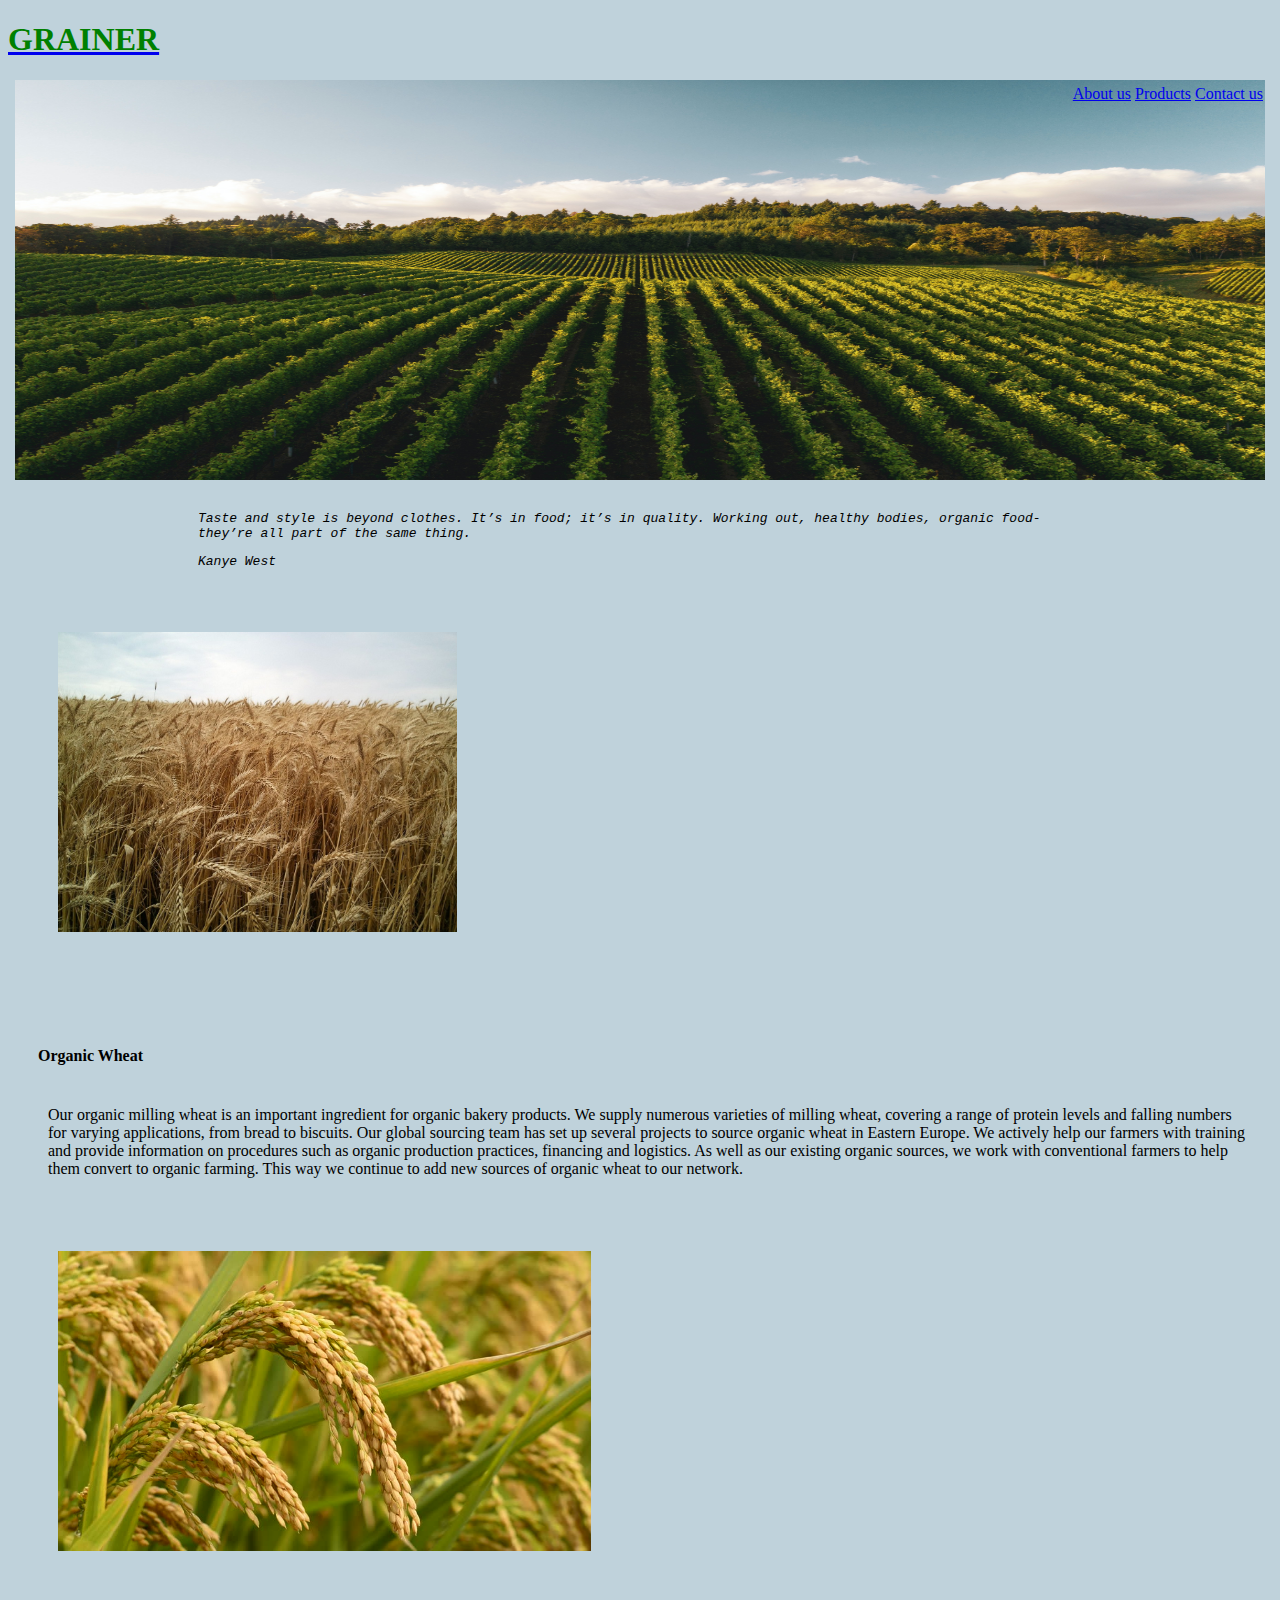
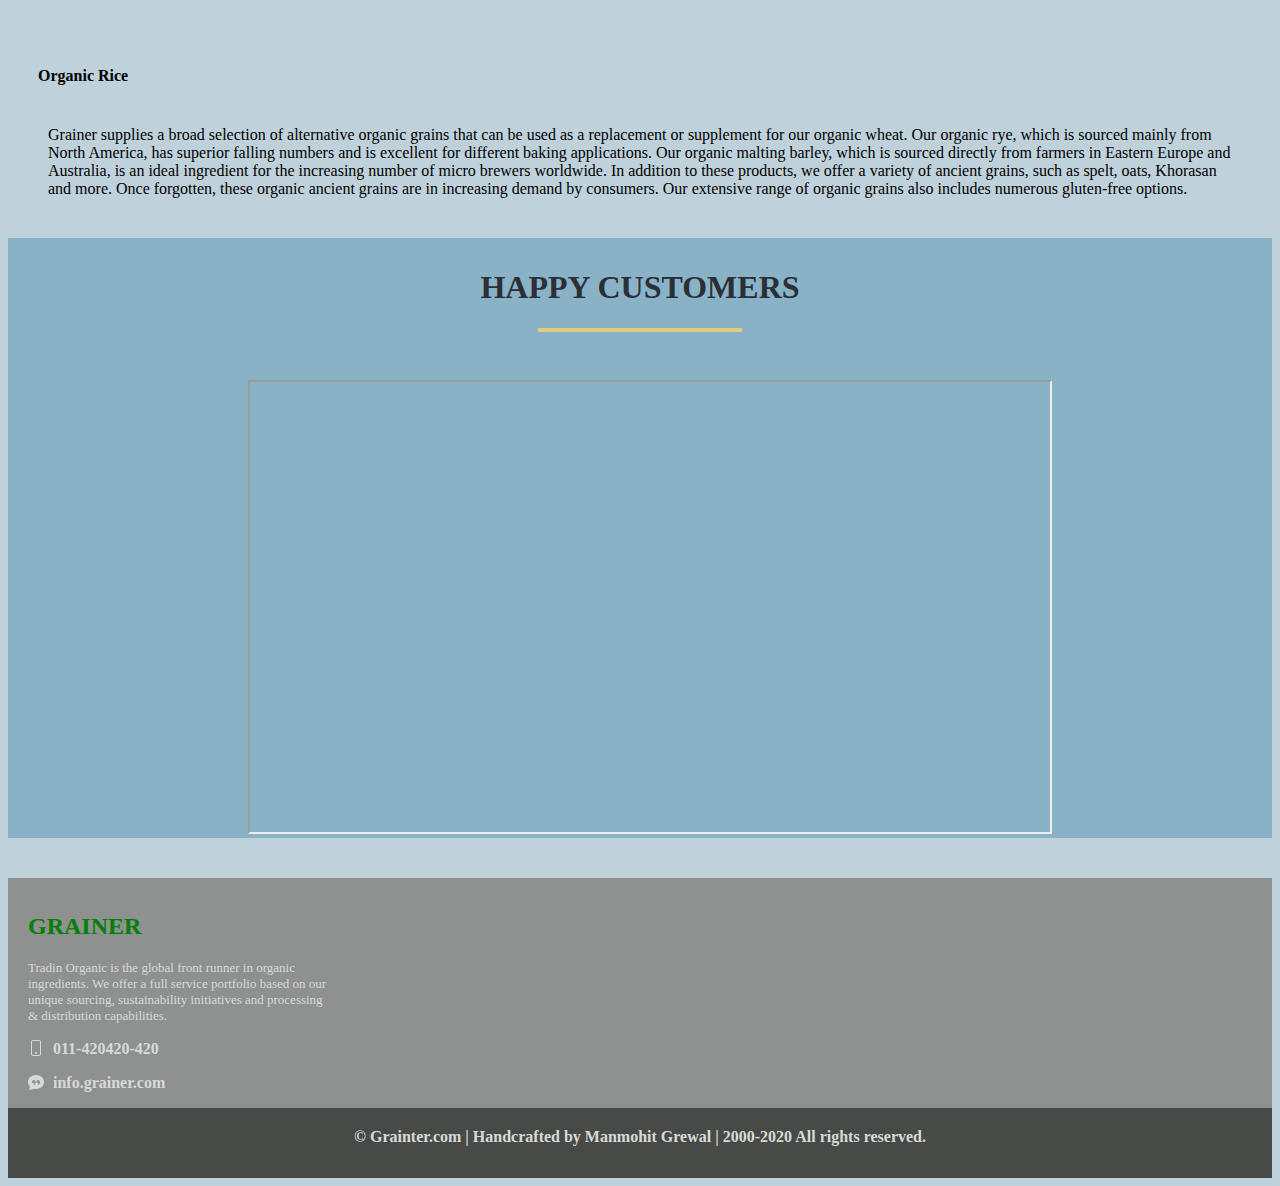
<file: index.html>
<!DOCTYPE html>
<html>

<head>
    <title>Grainer</title>
    <link rel="stylesheet" href="https://stackpath.bootstrapcdn.com/bootstrap/4.1.3/css/bootstrap.min.css" integrity="sha384-MCw98/SFnGE8fJT3GXwEOngsV7Zt27NXFoaoApmYm81iuXoPkFOJwJ8ERdknLPMO" crossorigin="anonymous">
    <!-- <link rel="stylesheet" type="text/css" href="style.css"> -->
    <link rel="stylesheet" media="screen and (min-width: 900px)" href="widescreen.css">
    <link rel="stylesheet" media="screen and (max-width: 600px)" href="smallscreen.css">
    <meta name="viewport" content="width=device-width, initial-scale=1.0">
</head>

<body>

  <!-- Navigation bar | Logo -->

    <nav class="navbar navbar-expand-lg navbar-light bg-light">
        <a class="navbar-brand" href="index.html">
            <h1 id="logo" style="font-family:monaco;">GRAINER</h1></a>

  <!-- Navigation bar | Options -->

        <div class="navbar-nav">
            <a class="nav-item nav-link active" href="about.html">About us</a>
            <a class="nav-item nav-link active" href="product.html">Products</a>
            <a class="nav-item nav-link active" href="contact.html">Contact us</a>
        </div>
    </nav>

    <!-- Farm Image -->

    <img src="farm.jpg" alt="Organic Farms" class="center">
    <br>

    <!-- Quotation -->

    <blockquote class="blockquote text-center">
        <p class="mb-0">Taste and style is beyond clothes. It’s in food; it’s in quality. Working out, healthy bodies, organic food-they’re all part of the same thing.</p>
        <footer class="blockquote-footer">Kanye West</footer>
    </blockquote>

    <!-- Wheat logo and description -->

    <div>
        <img src="wheat.jpg" class="rounded float-right" alt="Wheat">
        <h4><b>Organic Wheat</b></h4>
        <p class="wheat_para">Our organic milling wheat is an important ingredient for organic bakery products. We supply numerous varieties of milling wheat, covering a range of protein levels and falling numbers for varying applications, from bread to biscuits. Our global sourcing team has set up several projects to source organic wheat in Eastern Europe. We actively help our farmers with training and provide information on procedures such as organic production practices, financing and logistics. As well as our existing organic sources, we work with conventional farmers to help them convert to organic farming. This way we continue to add new sources of organic wheat to our network.</p>
    </div>

    <!-- Rice logo and discription -->

    <div>
        <img id="qwer" src="rice.jpg" class="rounded float-left" alt="Wheat">
        <h4><b>Organic Rice</b></h4>
        <p class="rice_para">Grainer supplies a broad selection of alternative organic grains that can be used as a replacement or supplement for our organic wheat. Our organic rye, which is sourced mainly from North America, has superior falling numbers and is excellent for different baking applications. Our organic malting barley, which is sourced directly from farmers in Eastern Europe and Australia, is an ideal ingredient for the increasing number of micro brewers worldwide. In addition to these products, we offer a variety of ancient grains, such as spelt, oats, Khorasan and more. Once forgotten, these organic ancient grains are in increasing demand by consumers. Our extensive range of organic grains also includes numerous gluten-free options. </p>
    </div>

    <div class="vido_container">
      <div class="vd_header">
        <h1 >HAPPY CUSTOMERS</h1>
        <hr width="200px" style="border: 2px solid#decc85;" />
      </div>
      <iframe width="800" height="450" src="https://www.youtube.com/embed/q2bctIhJ1j4">
</iframe>

    </div>

    <!-- Footer main container -->

    <div class="footer">
        <div class=footer-content>
            <h2 style="font-family:monaco;">GRAINER</h2>

            <p class="about_comp">Tradin Organic is the global front runner in organic ingredients. We offer a full service portfolio based on our unique sourcing, sustainability initiatives and processing & distribution capabilities.</p>
            <div class="Contact">
                <svg class="bi bi-phone" width="1em" height="1em" viewBox="0 0 16 16" fill="currentColor" xmlns="http://www.w3.org/2000/svg">
                    <path fill-rule="evenodd" d="M11 1H5a1 1 0 00-1 1v12a1 1 0 001 1h6a1 1 0 001-1V2a1 1 0 00-1-1zM5 0a2 2 0 00-2 2v12a2 2 0 002 2h6a2 2 0 002-2V2a2 2 0 00-2-2H5z" clip-rule="evenodd" />
                    <path fill-rule="evenodd" d="M8 14a1 1 0 100-2 1 1 0 000 2z" clip-rule="evenodd" />
                </svg>
                <p class="p_number"><b>011-420420-420<b></p>
        <svg class="bi bi-chat-quote-fill" width="1em" height="1em" viewBox="0 0 16 16" fill="currentColor" xmlns="http://www.w3.org/2000/svg">
  <path fill-rule="evenodd" d="M16 8c0 3.866-3.582 7-8 7a9.06 9.06 0 01-2.347-.306c-.584.296-1.925.864-4.181 1.234-.2.032-.352-.176-.273-.362.354-.836.674-1.95.77-2.966C.744 11.37 0 9.76 0 8c0-3.866 3.582-7 8-7s8 3.134 8 7zM7.194 6.766c.087.124.163.26.227.401.428.948.393 2.377-.942 3.706a.446.446 0 01-.612.01.405.405 0 01-.011-.59c.419-.416.672-.831.809-1.22-.269.165-.588.26-.93.26C4.775 9.333 4 8.587 4 7.667 4 6.747 4.776 6 5.734 6c.271 0 .528.06.756.166l.008.004c.169.07.327.182.469.324.085.083.161.174.227.272zM11 9.073c-.269.165-.588.26-.93.26-.958 0-1.735-.746-1.735-1.666 0-.92.777-1.667 1.734-1.667.271 0 .528.06.756.166l.008.004c.17.07.327.182.469.324.085.083.161.174.227.272.087.124.164.26.228.401.428.948.392 2.377-.942 3.706a.446.446 0 01-.613.01.405.405 0 01-.011-.59c.42-.416.672-.831.81-1.22z" clip-rule="evenodd"/>
</svg>
<p class= "p_number"><b>info.grainer.com<b></p>
</div>

<div class="footer-bottom">&copy Grainter.com | Handcrafted by Manmohit Grewal | 2000-2020 All rights reserved.</div>
</div>
</div>

    </body>
</html>
</file>
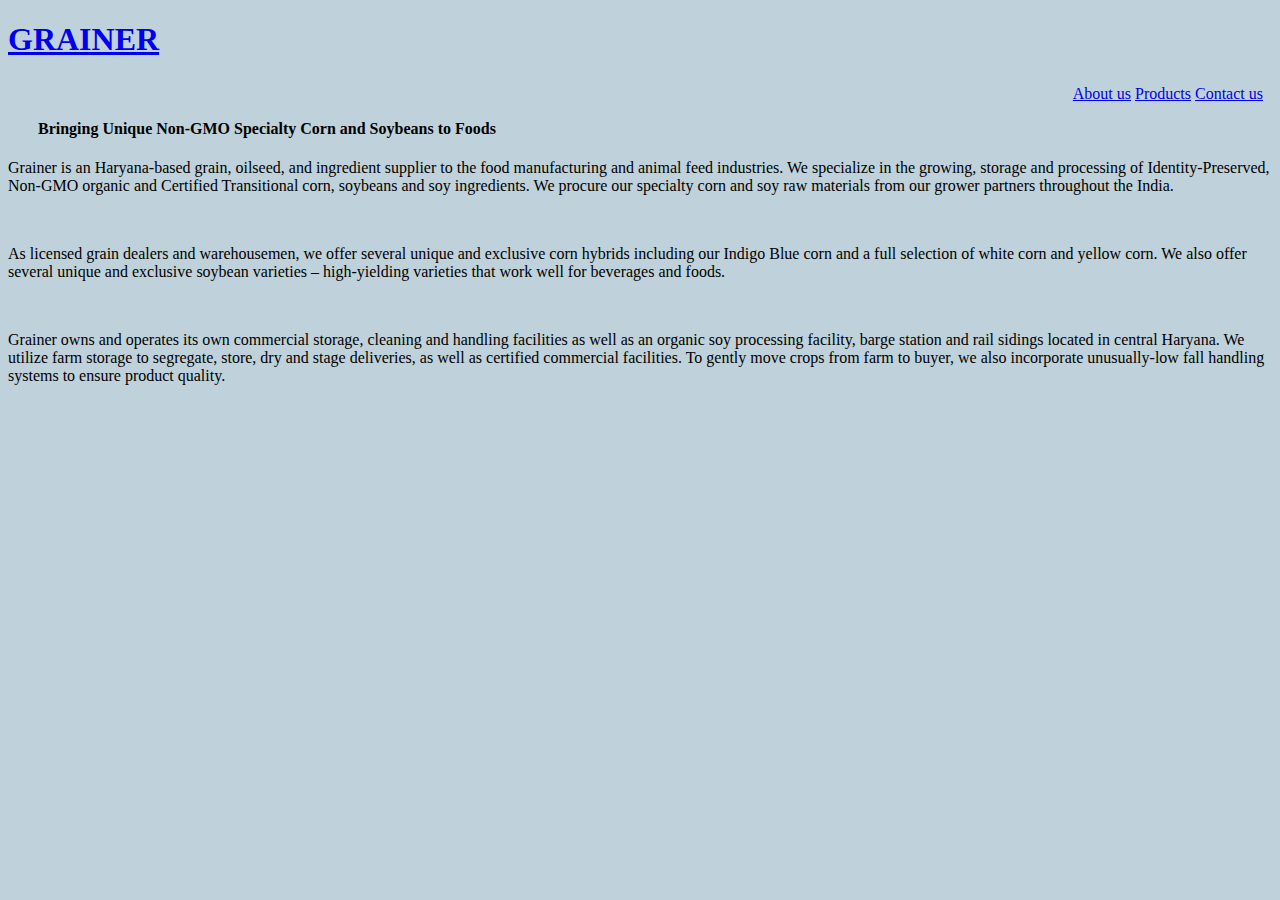
<file: about.html>
<!DOCTYPE html>
<html>
    <head>
        <title>Grainer</title>
        <link rel="stylesheet" href="https://stackpath.bootstrapcdn.com/bootstrap/4.1.3/css/bootstrap.min.css" integrity="sha384-MCw98/SFnGE8fJT3GXwEOngsV7Zt27NXFoaoApmYm81iuXoPkFOJwJ8ERdknLPMO" crossorigin="anonymous">
        <!-- <link rel="stylesheet" type="text/css" href="style.css"> -->
        <link rel="stylesheet" media="screen and (min-width: 900px)" href="widescreen.css">
        <link rel="stylesheet" media="screen and (max-width: 600px)" href="smallscreen.css">
        <meta name="viewport" content="width=device-width, initial-scale=1.0">
    </head>
    <body>
      <nav class="navbar navbar-expand-lg navbar-light bg-light">
  <a class="navbar-brand" href="index.html">  <h1 style="font-family:monaco;">GRAINER</h1></a>
  <!-- <button class="navbar-toggler" type="button" data-toggle="collapse" data-target="#navbarNavAltMarkup" aria-controls="navbarNavAltMarkup" aria-expanded="false" aria-label="Toggle navigation">
    <span class="navbar-toggler-icon"></span>
  </button> -->
  <!-- <div class="collapse navbar-collapse" id="navbarNavAltMarkup"> -->
    <div class="navbar-nav" >
      <a class="nav-item nav-link active" href="about.html">About us</a>
      <a class="nav-item nav-link active" href="product.html">Products</a>
      <a class="nav-item nav-link active" href="contact.html">Contact us</a>
      <!-- <svg class="bi bi-person-fill" width="30px" height="30px" viewBox="0 0 20 10" fill="currentColor" xmlns="http://www.w3.org/2000/svg">
  <path fill-rule="evenodd" d="M3 14s-1 0-1-1 1-4 6-4 6 3 6 4-1 1-1 1H3zm5-6a3 3 0 100-6 3 3 0 000 6z" clip-rule="evenodd"/>
</svg> -->
    </div>
</nav>
<div>
      <h4>Bringing Unique Non-GMO Specialty Corn and Soybeans to Foods</h4>
      <p>Grainer is an Haryana-based grain, oilseed, and ingredient supplier to the food manufacturing and animal feed industries. We specialize in the growing, storage and processing of Identity-Preserved, Non-GMO organic and Certified Transitional corn, soybeans and soy ingredients. We procure our specialty corn and soy raw materials from our grower partners throughout the India.</p>
      <br>
      <p>As licensed grain dealers and warehousemen, we offer several unique and exclusive corn hybrids including our Indigo Blue corn and a full selection of white corn and yellow corn. We also offer several unique and exclusive soybean varieties – high-yielding varieties that work well for beverages and foods.</p>
      <br>
      <p>Grainer owns and operates its own commercial storage, cleaning and handling facilities as well as an organic soy processing facility, barge station and rail sidings located in central Haryana. We utilize farm storage to segregate, store, dry and stage deliveries, as well as certified commercial facilities. To gently move crops from farm to buyer, we also incorporate unusually-low fall handling systems to ensure product quality.</p>

</div>
</body>
</html>
</file>
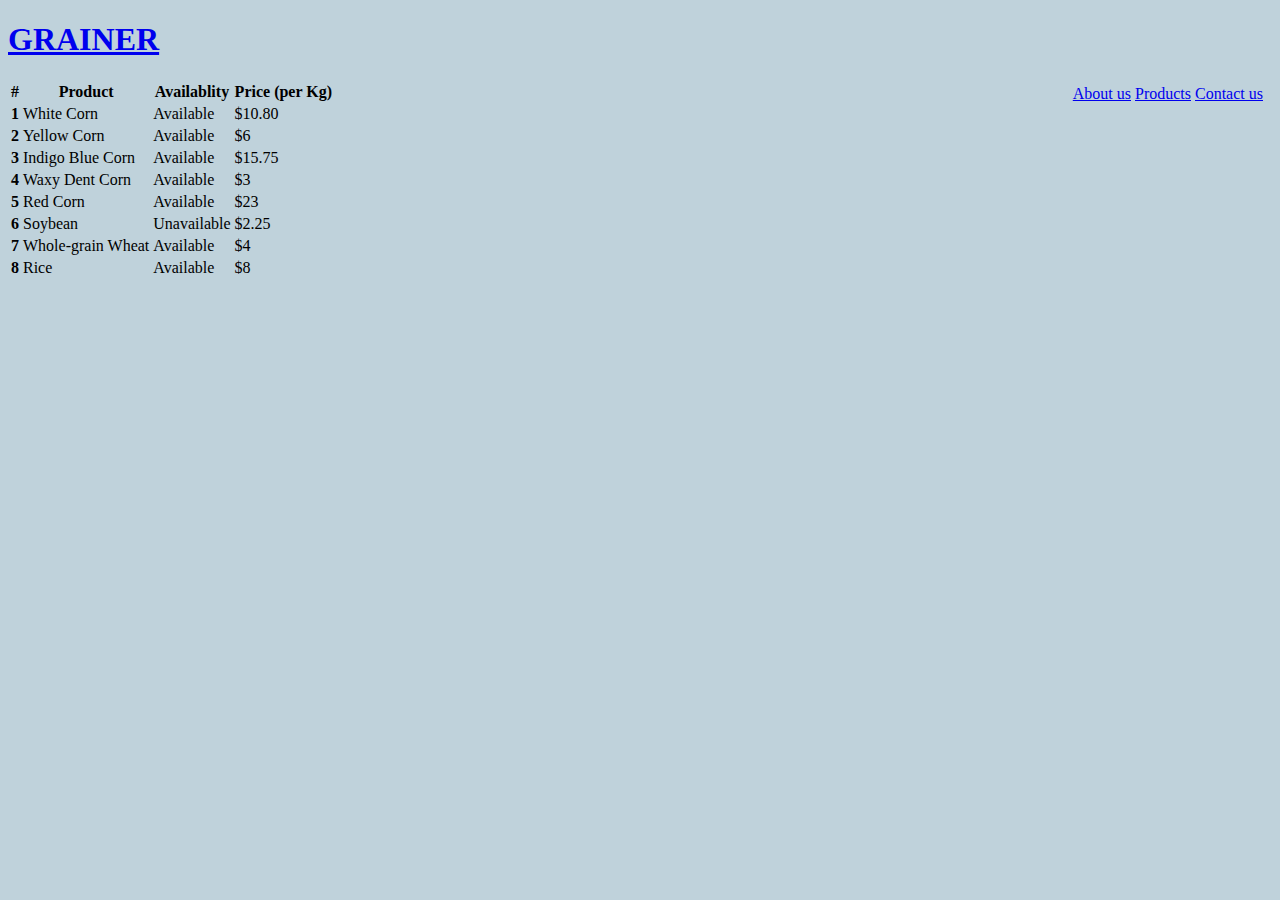
<file: product.html>
<!DOCTYPE html>
<html>
    <head>
        <title>Grainer</title>
        <link rel="stylesheet" href="https://stackpath.bootstrapcdn.com/bootstrap/4.1.3/css/bootstrap.min.css" integrity="sha384-MCw98/SFnGE8fJT3GXwEOngsV7Zt27NXFoaoApmYm81iuXoPkFOJwJ8ERdknLPMO" crossorigin="anonymous">
        <!-- <link rel="stylesheet" type="text/css" href="style.css"> -->
        <link rel="stylesheet" media="screen and (min-width: 900px)" href="widescreen.css">
        <link rel="stylesheet" media="screen and (max-width: 600px)" href="smallscreen.css">
        <meta name="viewport" content="width=device-width, initial-scale=1.0">
    </head>
    <body>
      <nav class="navbar navbar-expand-lg navbar-light bg-light">
  <a class="navbar-brand" href="index.html">  <h1 style="font-family:monaco;">GRAINER</h1></a>
  <!-- <button class="navbar-toggler" type="button" data-toggle="collapse" data-target="#navbarNavAltMarkup" aria-controls="navbarNavAltMarkup" aria-expanded="false" aria-label="Toggle navigation">
    <span class="navbar-toggler-icon"></span>
  </button> -->
  <!-- <div class="collapse navbar-collapse" id="navbarNavAltMarkup"> -->
    <div class="navbar-nav" >
      <a class="nav-item nav-link active" href="about.html">About us</a>
      <a class="nav-item nav-link active" href="product.html">Products</a>
      <a class="nav-item nav-link active" href="contact.html">Contact us</a>
      <!-- <svg class="bi bi-person-fill" width="30px" height="30px" viewBox="0 0 20 10" fill="currentColor" xmlns="http://www.w3.org/2000/svg">
  <path fill-rule="evenodd" d="M3 14s-1 0-1-1 1-4 6-4 6 3 6 4-1 1-1 1H3zm5-6a3 3 0 100-6 3 3 0 000 6z" clip-rule="evenodd"/>
</svg> -->
    </div>
</nav>
<table class="table table-bordered">
  <thead>
    <tr>
      <th scope="col">#</th>
      <th scope="col">Product</th>
      <th scope="col">Availablity</th>
      <th scope="col">Price (per Kg)</th>
    </tr>
  </thead>
  <tbody>
    <tr>
      <th scope="row">1</th>
      <td>White Corn</td>
      <td>Available</td>
      <td>$10.80</td>
    </tr>
    <tr>
      <th scope="row">2</th>
      <td>Yellow Corn</td>
      <td>Available</td>
      <td>$6</td>
    </tr>
    <tr>
      <th scope="row">3</th>
      <td>Indigo Blue Corn</td>
      <td>Available</td>
      <td>$15.75</td>
    </tr>
    <tr>
      <th scope="row">4</th>
      <td>Waxy Dent Corn</td>
      <td>Available</td>
      <td>$3</td>
    </tr>
    <tr>
      <th scope="row">5</th>
      <td>Red Corn</td>
      <td>Available</td>
      <td>$23</td>
    </tr>
    <tr>
      <th scope="row">6</th>
      <td>Soybean</td>
      <td>Unavailable</td>
      <td>$2.25</td>
    </tr>
    <tr>
      <th scope="row">7</th>
      <td>Whole-grain Wheat</td>
      <td>Available</td>
      <td>$4</td>
    </tr>
    <tr>
      <th scope="row">8</th>
      <td>Rice</td>
      <td>Available</td>
      <td>$8</td>
    </tr>
  </tbody>
</table>
</body>
</html>
</file>
<file: widescreen.css>
body{
  background-color : #bfd2db;
}

nav{
  padding: 0px;
}
.navbar-nav{
    position: absolute;
      right: 0px;
      padding: 5px 17px 5px 5px;
      /* background-color: black; */
}
.rounded{
    padding: 50px;
    height: 300px;
    width: s400px;
}
/* ------------------------------------------------------------------------------ */
.center {
    display: block;
    margin-left: auto;
    margin-right: auto;
    width: 1250px;
    height: 400px;
}

#logo{
    color: green;
}
/* ------------------------------------------------------------------------------ */
blockquote{
    margin-top: 10px;
    padding-left:  150px;
    padding-right: 150px;
    font-style: italic;
    font-family: monospace;
}
/* ------------------------------------------------------------------------------ */
h4{
    padding-top: 40px;
    align-items: center;
    font-style: normal;
    padding-left: 10px;
    margin-left: 20px;
}

.wheat_para{
    align-items: center;
    font-style: normal;
    margin: 3px;
    padding: 20px;
    margin-left: 20px;
}

.rice_para{
    align-items: center;
    font-style: normal;
    margin: 3px;
    padding: 20px;
    margin-left: 20px;
    margin-right: 20px;
}

/* ------------------------------------------------------------------------------ */
.vido_container{
  height: 600px;
  width: 100%;
  background-color: #89b2c7;
  margin-bottom:40px;
  margin-top: 20px;
  font-family: cursive;
  /* display: flex; */
}
.vd_header{
  padding-top: 10px;
  text-align: center;
  color:#2b2f36;

}

.vido_container iframe{
  justify-content: center;
  margin-left: 240px;
  margin-top: 40px;


}







/* ------------------------------------------------------------------------------ */
.footer{
    height: 300px;
    /* width: 100%; */
    background-color: #8e918f;
    color: #d7dbd8;
    position: relative;
}

.footer .footer-bottom{
    height: 50px;
    width: 100%;
    background-color: #484a48;
    text-align: center;
    bottom: 0px;
    left: 0px;
    padding-top: 20px;
    position: absolute;
}

.footer .footer-content{
    /* background-color: pink; */
    width: 300px;
  padding-left: 20px;
  padding-top: 15px;
    /* position: absolute; */
}

.footer .footer-content h2 {  color: green;}

.footer .footer-content .about_comp{font-size: small;}

.footer .footer-content div svg{ float: left;}

.footer .footer-content div p{padding-left: 25px;}
</file>
<file: smallscreen.css>
nav{
  padding: 0px;
}
.navbar-nav{
  /* display: block; */
    position: absolute;
      right: 0px;
      padding: 1px 1px 1px 1px;
      width: auto;
      height: 100px;
      /* background-color: black; */
}
.nav-item{
  padding: 0px;
  padding-top: 5px;
  /* align-items: flex-end; */
}

.rounded{
    padding: 50px;
    height: 300px;
    width: auto;
}

.center {
    display: block;
    margin-left: auto;
    margin-right: auto;
    width: auto;
    height: 400px;
}

h1{
    color: green;
}

blockquote{
    margin-top: 10px;
    padding-left:  150px;
    padding-right: 150px;
    font-style: italic;
    font-family: monospace;
}

h4{
    padding-top: 40px;
    align-items: center;
    font-style: normal;
    padding-left: 10px;
    margin-left: 20px;
}

.wheat_para{
    align-items: center;
    font-style: normal;
    margin: 3px;
    padding: 20px;
    margin-left: 20px;
}

.rice_para{
    align-items: center;
    font-style: normal;
    margin: 3px;
    padding: 20px;
    margin-left: 20px;
    margin-right: 20px;
}

.footer{
    height: 300px;
    /* width: 100%; */
    background-color: #8e918f;
    color: #d7dbd8;
    position: relative;
}

.footer .footer-bottom{
    height: 50px;
    width: 100%;
    background-color: #484a48;
    text-align: center;
    bottom: 0px;
    left: 0px;
    padding-top: 20px;
    position: absolute;
}

.footer .footer-content{
    /* background-color: pink; */
    width: 300px;
  padding-left: 20px;
  padding-top: 15px;
    /* position: absolute; */
}

.footer .footer-content h2 {  color: green;}

.footer .footer-content .about_comp{font-size: small;}

.footer .footer-content div svg{ float: left;}

.footer .footer-content div p{padding-left: 25px;}
</file>
